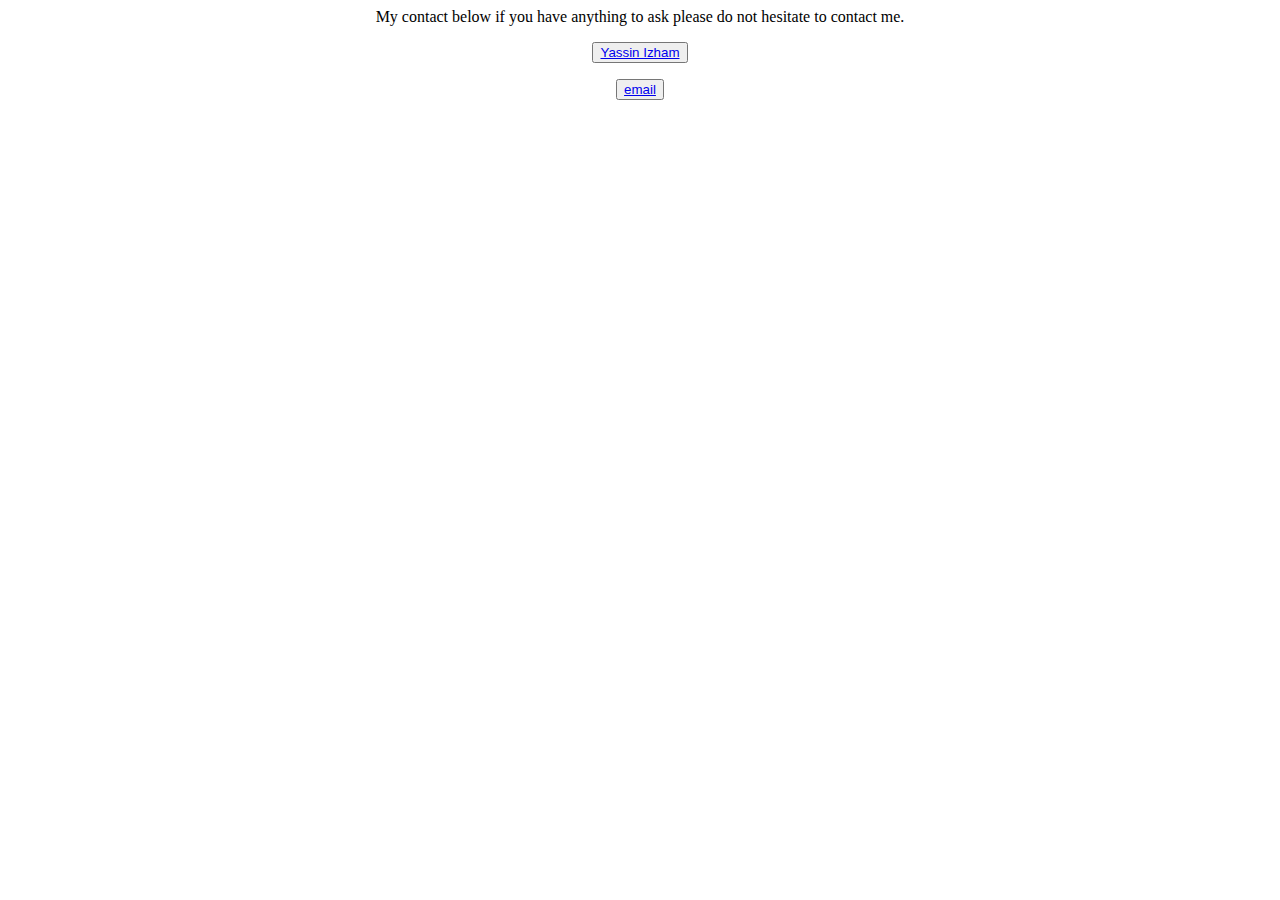
<file: contact.html>
<!contact Html>
<html>
	<head>
		<center>
		<tittle><contact></tittle></center></font>
	</head>
	<body>
	<center>
	<P>My contact below if you have anything to ask please do not hesitate to contact me.</p>
		

	<p>
		<center>
	 	<button>
	 		<a href="http://www.instagram.com/yassin_izham/">Yassin Izham</a></button></center></p>
	<p>
		<center>
		<button>
			<a href="mailto:yassinizham98@gmail.com"> email </a> </center></p>


	</body>
	</html>
</file>
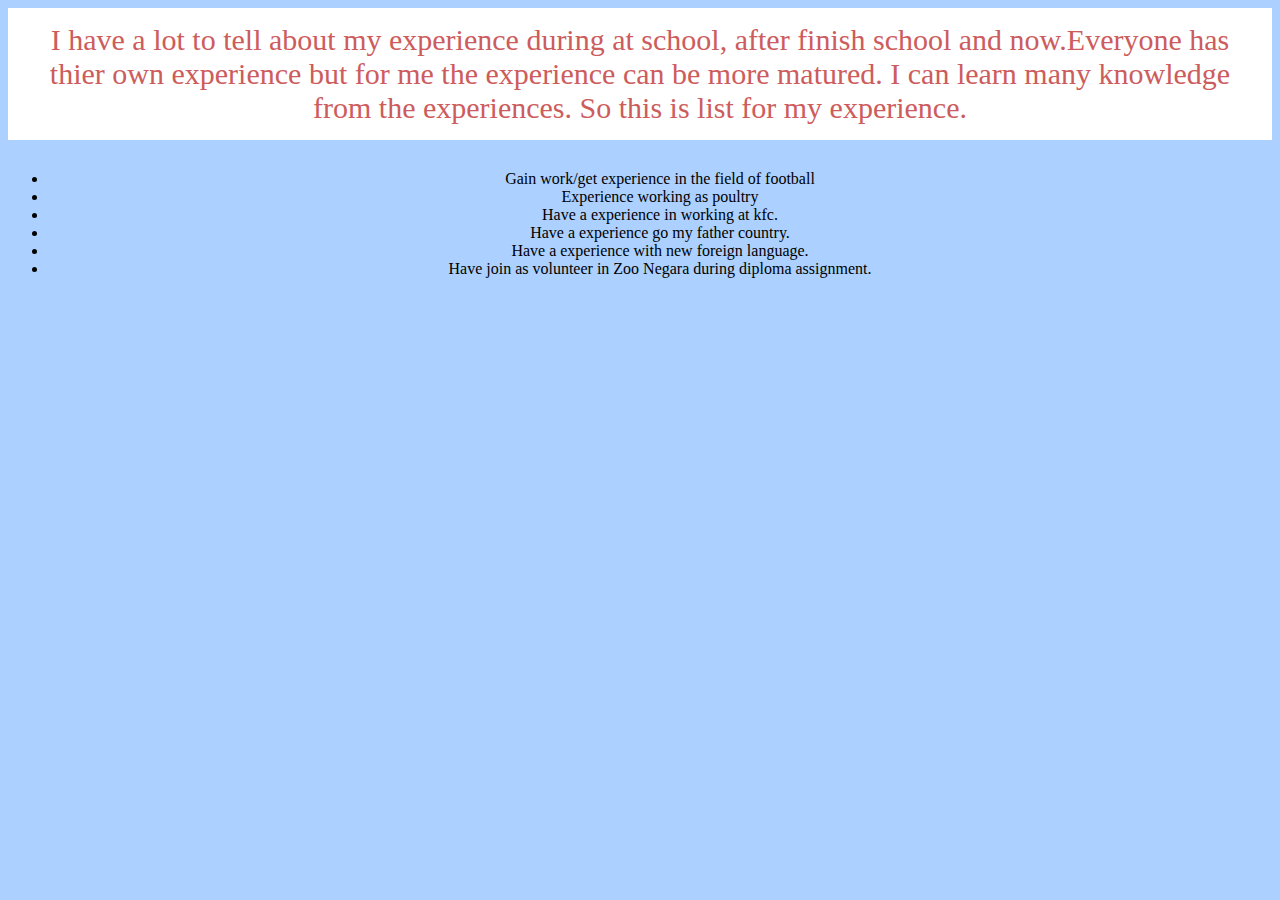
<file: experience.html>
<!EXPERIENCE Html>
<html>
	<head>
		<title>EXPERIENCE</title>
		<link rel="stylesheet" href="external.css">
	</head>
	<body>
	<P> I  have a lot to tell about my experience during at school, after finish school and now.Everyone has thier own experience but for me the experience can be more matured. I can learn many knowledge from the experiences. So this is list for my experience. </p>


<ul>
<center>
	<li>Gain work/get experience in the field of football</li>
	<li>Experience working as poultry</li>
	<li>Have a experience in working at kfc.</li>
	<li>Have a experience go my father country.</li>
	<li>Have a experience with new foreign language.</li>
	<li>Have join as volunteer in Zoo Negara during diploma assignment.</li>

</ul>
</center>
	</body>
	</html>
</file>
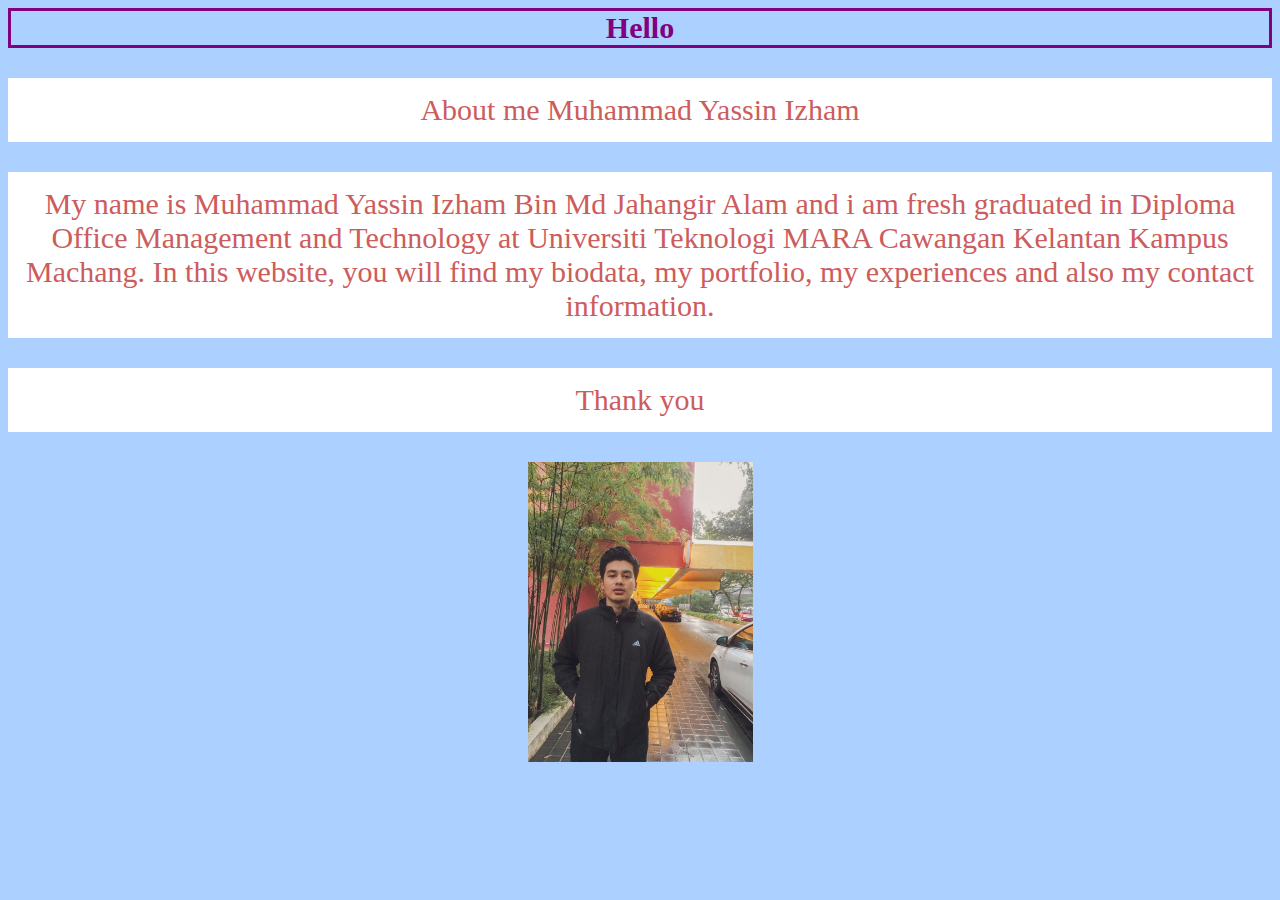
<file: homepage.html>
<html>
	<head>
		<title>Homepage</title>
		<link rel="stylesheet" href="external.css">
	</head>
<body>
	<center><h1><b>Hello</h1></center></b>

	<center>
		<p>About me Muhammad Yassin Izham</p></center>
		
	<center>
		<p>My name is Muhammad Yassin Izham Bin Md Jahangir Alam and i am fresh graduated in Diploma Office Management and Technology at Universiti Teknologi MARA Cawangan Kelantan Kampus Machang. In this website, you will find my biodata, my portfolio, my experiences and also my contact information.</p></center>

	<center>
		<p>Thank you</p></center>
<center>		
<img src="yassin.jpeg" height="300px"></center>


</body>
</html>
</file>
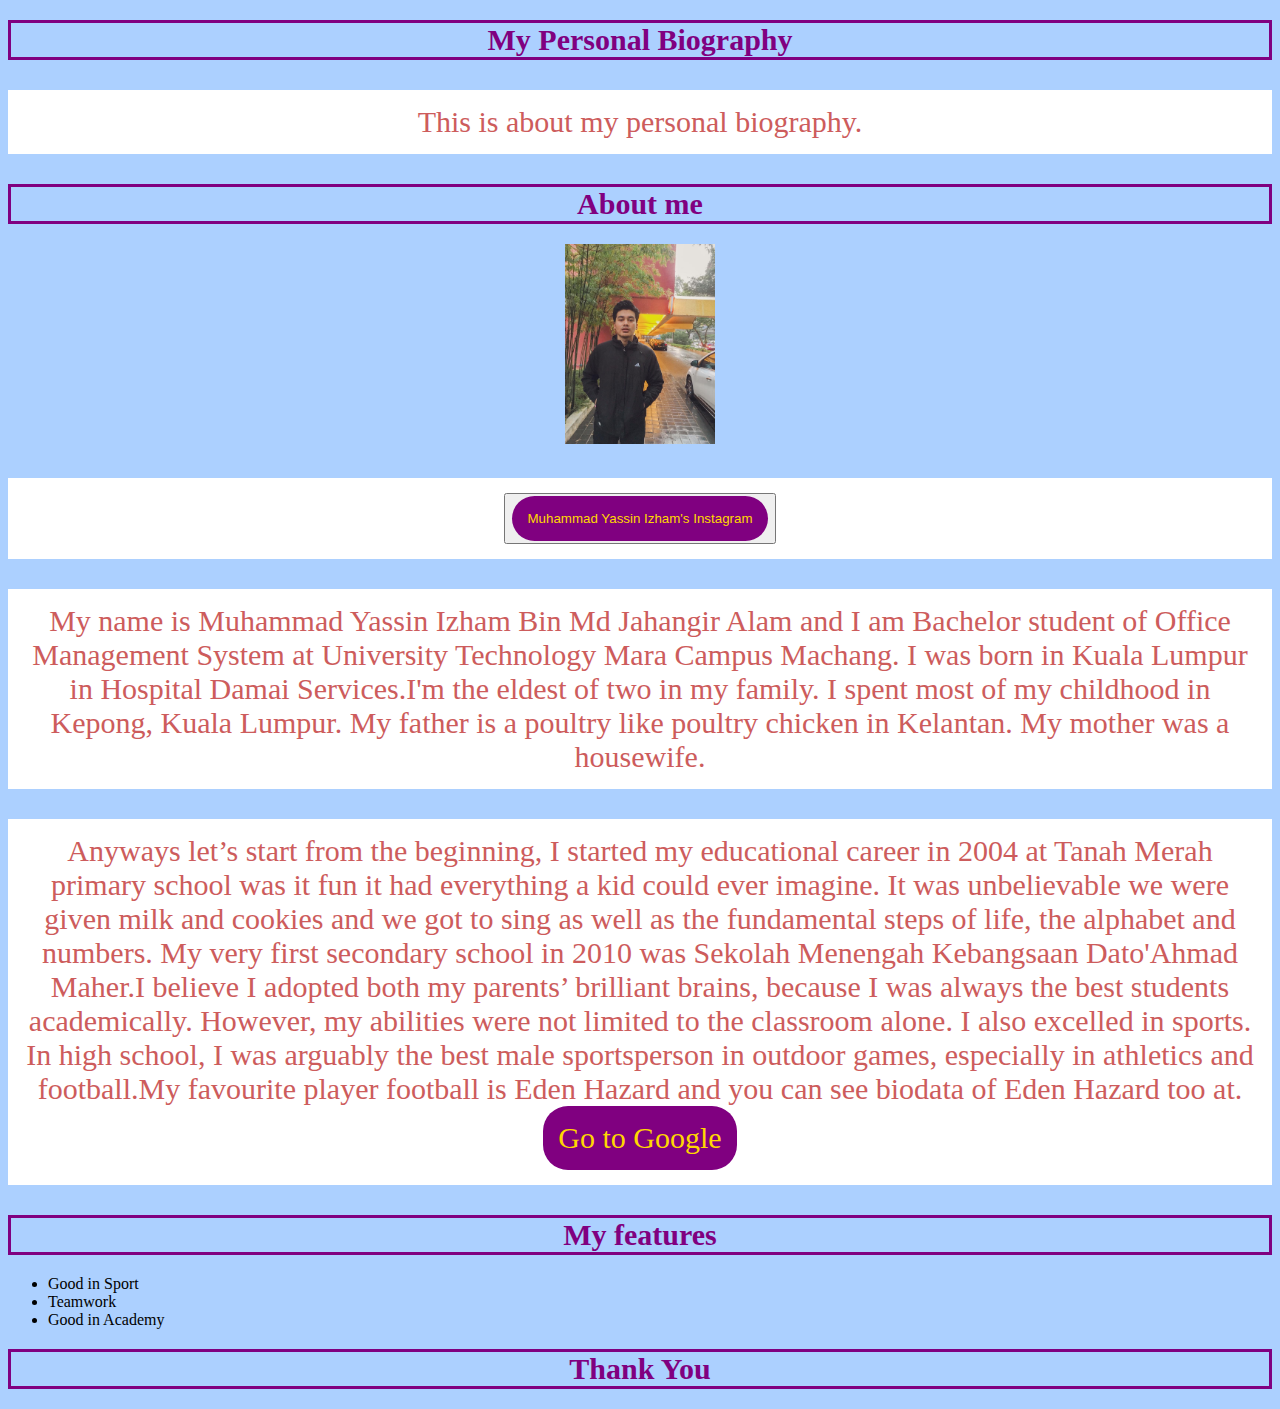
<file: my biodata.html>
<!DOCTYPE html>
<html>
<head>
	<title>My Biodata</title>
	<link rel="stylesheet" href="external.css">
</head>	
<body>
<center>	
	<h1>My Personal Biography</h1></center>
<center>
	<p>This is about my personal biography.</p></center>
<center>
<h1>About me</h1>
<img src="yassin.jpeg" height="200px">
<br><p><button><a href="http://www.instagram.com/yassin_izham/">Muhammad Yassin Izham's Instagram</a></button></p>
<p>My name is Muhammad Yassin Izham Bin Md Jahangir Alam and I am Bachelor student of Office Management System at University Technology Mara Campus Machang. I was born in Kuala Lumpur in Hospital Damai Services.I'm the eldest of two in my family. I spent most of my childhood in Kepong, Kuala Lumpur. My father is a poultry like poultry chicken in Kelantan. My mother was a housewife.</p>
<p>Anyways let’s start from the beginning, I started my educational career in 2004 at Tanah Merah primary school was it fun it had everything a kid could ever imagine. It was unbelievable we were given milk and cookies and we got to sing as well as the fundamental steps of life, the alphabet and numbers. My very first secondary school in 2010 was Sekolah Menengah Kebangsaan Dato'Ahmad Maher.I believe I adopted both my parents’ brilliant brains, because I was always the best students academically. However, my abilities were not limited to the classroom alone. I also excelled in sports. In high school, I was arguably the best male sportsperson in outdoor games, especially in athletics and football.My favourite player football is Eden Hazard and you can see biodata of Eden Hazard too at.<a href="http://www.google.com">Go to Google</a></center>
	
<center>	
	<h1>My features</h1></center>
<ul>
	<li>Good in Sport</li>
	<li>Teamwork</li>
	<li>Good in Academy</li>
</ul>

<center>
	<h1>Thank You</h1></center>
</body>	
</html>
</file>
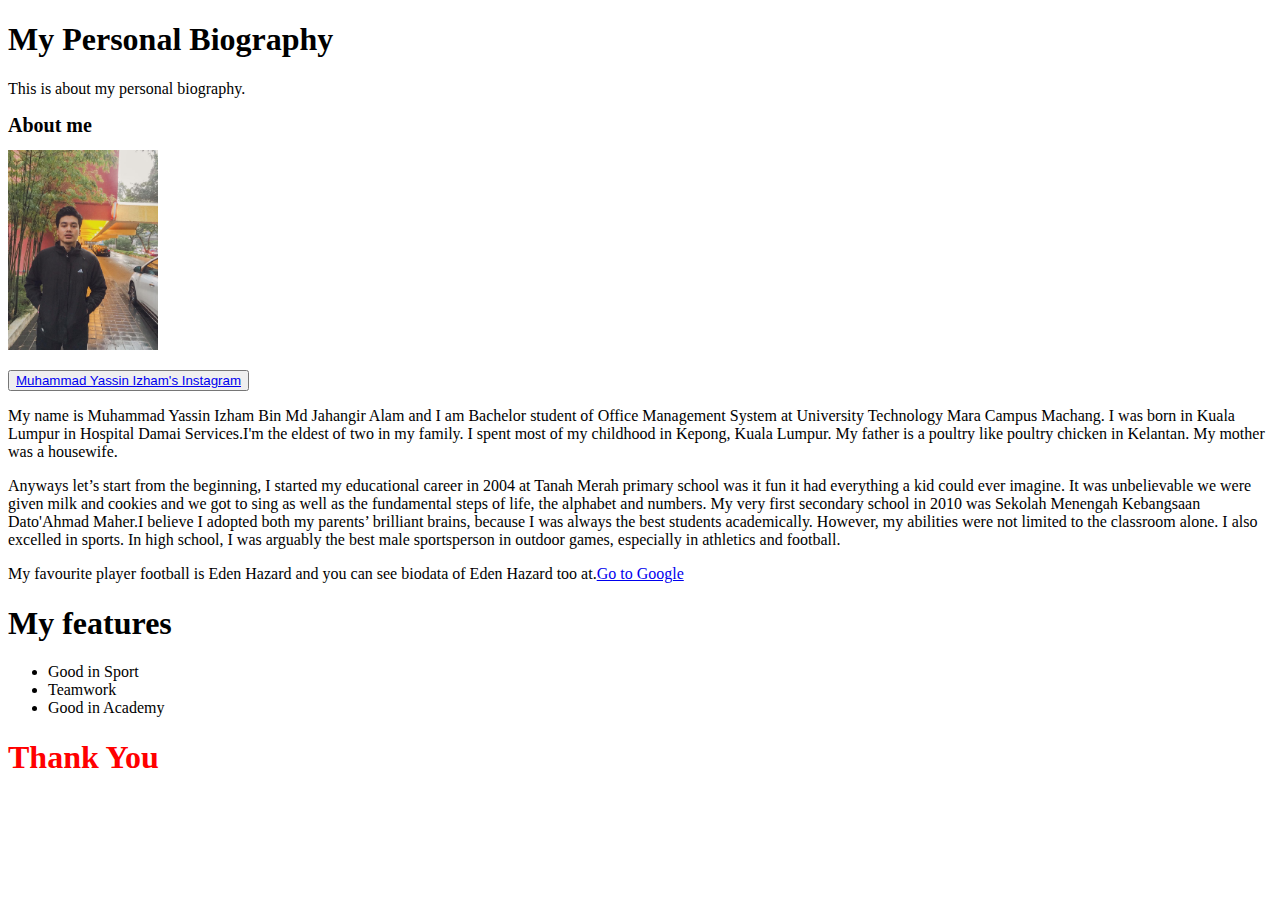
<file: mybiodata.html>
<!DOCTYPE html>
<html>
<head>
	<title>My Biodata</title>
</head>	
<body>
<h1>My Personal Biography</h1>
<p><font face="lucida">This is about my personal biography.</p></font>

<h1 style="font-size: 20px;">About me</h1>
<img src="yassin.jpeg" height="200px">
<br><p><button><a href="http://www.instagram.com/yassin_izham/">Muhammad Yassin Izham's Instagram</a></button></p>
<p>My name is Muhammad Yassin Izham Bin Md Jahangir Alam and I am Bachelor student of Office Management System at University Technology Mara Campus Machang. I was born in Kuala Lumpur in Hospital Damai Services.I'm the eldest of two in my family. I spent most of my childhood in Kepong, Kuala Lumpur. My father is a poultry like poultry chicken in Kelantan. My mother was a housewife.</p>
<p>Anyways let’s start from the beginning, I started my educational career in 2004 at Tanah Merah primary school was it fun it had everything a kid could ever imagine. It was unbelievable we were given milk and cookies and we got to sing as well as the fundamental steps of life, the alphabet and numbers. My very first secondary school in 2010 was Sekolah Menengah Kebangsaan Dato'Ahmad Maher.I believe I adopted both my parents’ brilliant brains, because I was always the best students academically. However, my abilities were not limited to the classroom alone. I also excelled in sports. In high school, I was arguably the best male sportsperson in outdoor games, especially in athletics and football.
<p>My favourite player football is Eden Hazard and you can see biodata of Eden Hazard too at.<a href="http://www.google.com">Go to Google</a>
<h1>My features</h1>
<ul>
	<li>Good in Sport</li>
	<li>Teamwork</li>
	<li>Good in Academy</li>
</ul>
</body>
<h1 style="color: Red;">Thank You</h1>
</html>
</file>
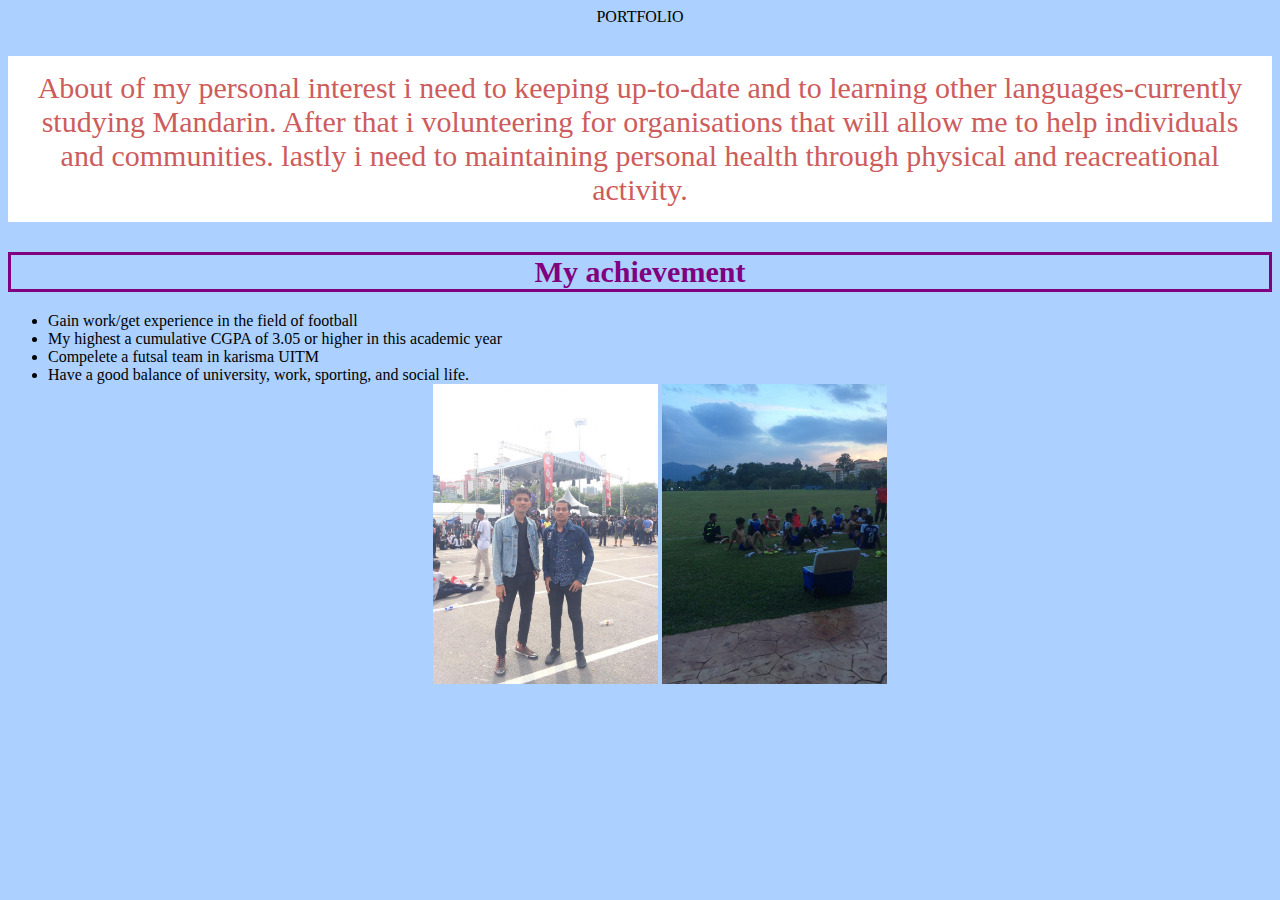
<file: portfolio.html>
<!portfolio html>
<html>
	<head><center>
		<tittle>PORTFOLIO</title>
		<link rel="stylesheet" href="external.css">
	</head></center>
	
	<body><center>
	<p>About of my personal interest i need to keeping up-to-date and to learning other languages-currently studying Mandarin. After that i volunteering for organisations that will allow me to help individuals and communities. lastly i need to maintaining personal health through physical and reacreational activity.</p></center>
<center>
	<h1>My achievement</h1></center>
<ul>
	<li>Gain work/get experience in the field of football</li>
	<li>My highest a cumulative CGPA of 3.05 or higher in this academic year</li>
	<li>Compelete a futsal team in karisma UITM</li>
	<li>Have a good balance of university, work, sporting, and social life.</li>

<center>		
<img src="yassin.jpg" height="300px">
<img src="yassin2.jpg" height="300px">
	</center>
</ul>




	</body>
	</html>
</file>
<file: external.css>
body 
	{
		background-color: #ACD0FF;
	}
 
h1
	{
		font-family: Lucida Handwriting;
		font-size: 30px;
		color:purple;
		border:solid;
	}

p
	{
		background-color: white;
		font-size: 30px;
		text-align: center;
		color: indianred;
		font-family:Permanent Marker;
		padding: 15px;
	}

a:link, a:visited
	{
		background-color: purple;
		color: gold;
		text-align: center;
		text-decoration: none;
		display: inline-block;
		border-radius: 25px;
		padding: 15px; 
	}

a:hover, a:active
{
	background-color: white;
	color: black;
}
</file>
